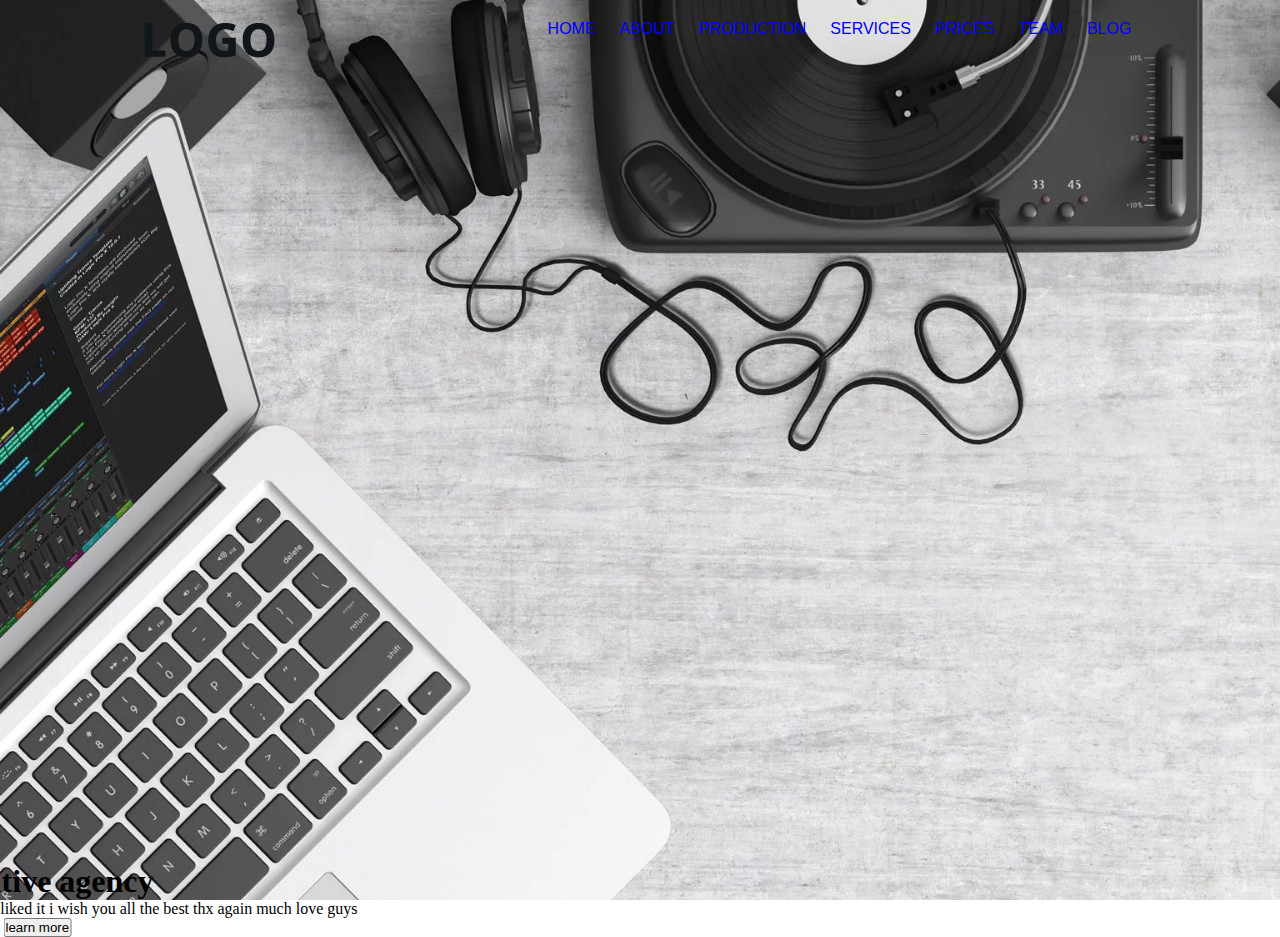
<file: index.html>
<!DOCTYPE html>
<html lang="en">
<head>
    <meta charset="UTF-8">
    <meta http-equiv="X-UA-Compatible" content="IE=edge">
    <meta name="viewport" content="width=device-width, initial-scale=1.0">
    <link rel="stylesheet" href="style.css">
    <meta property="fb:pages" content="110586531175615" />
    <title>page by my own</title>
</head>
<body>
    <div class="header">
        <div class="continer">
            <div class="continer-content">
                    <div class="logo">
                    <img src="images/logo.webp" alt="logo img" draggable="false">
                    </div>
                         <ul class="navbar">
                    <li><a href="#">home</a></li>
                    <li><a href="">about</a></li>
                    <li><a href="">production</a></li>
                    <li><a href="">services</a></li>
                    <li><a href="">prices</a></li>
                    <li><a href="">team</a></li>
                    <li><a href="">blog</a></li>
                        </ul>
            </div>
        </div>
    </div>
    <div class="home">
        <div class="layer"></div>
            <div class="home-content">
                <h1 class="home-title">we are creative agency</h1>
                <p class="home-dec">we have the owner ship to this website i hope everyone liked it i wish you all the best thx again much love guys</p>
                <button class="btn frst-btn">get started!</button>
                <button class="btn lrn-btn">learn more</button>
             </div>
    </div>
</body>
</html>
</file>
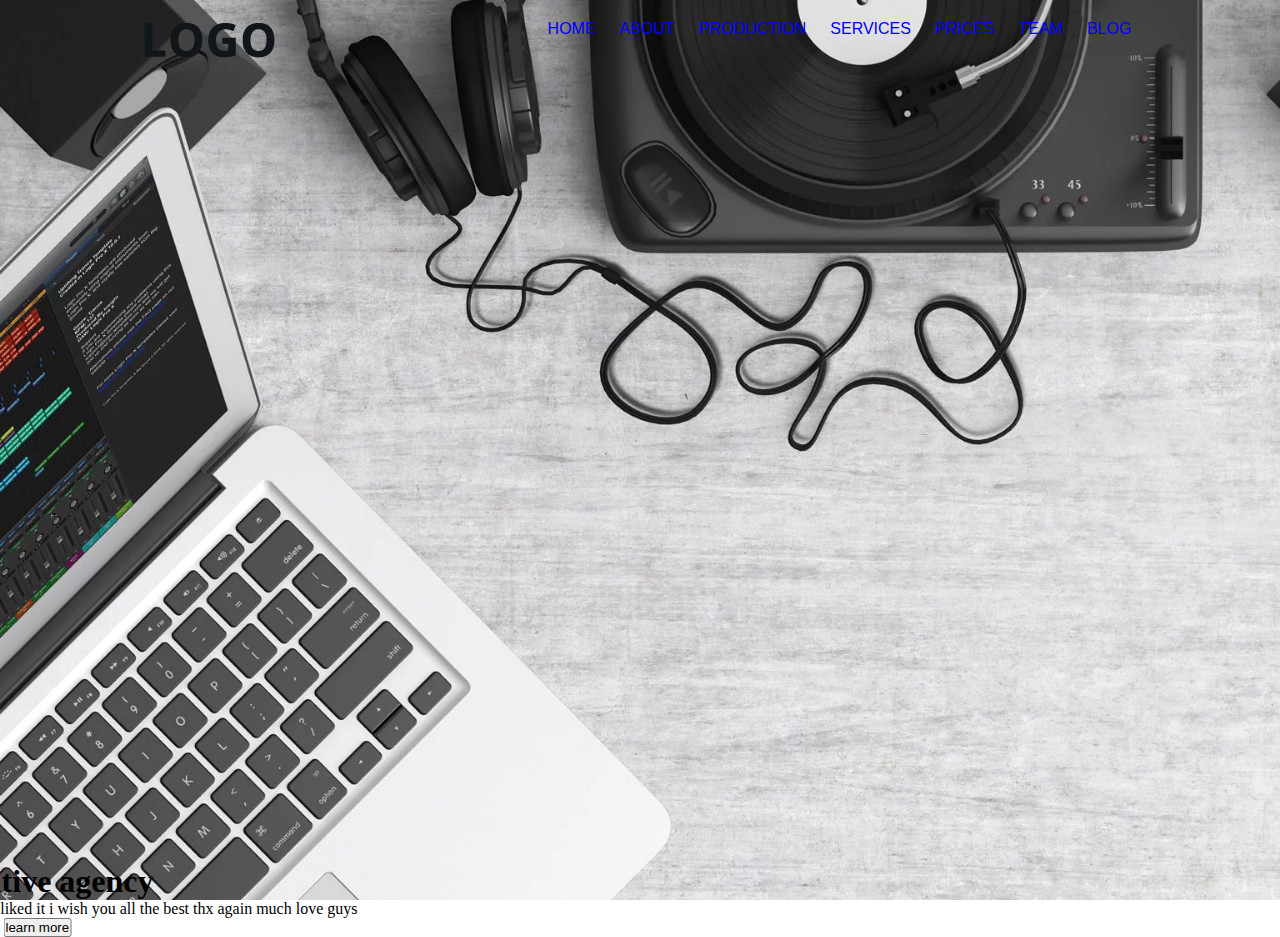
<file: page.html>
<!DOCTYPE html>
<html lang="en">
<head>
    <meta charset="UTF-8">
    <meta http-equiv="X-UA-Compatible" content="IE=edge">
    <meta name="viewport" content="width=device-width, initial-scale=1.0">
    <link rel="stylesheet" href="style.css">
    <meta property="fb:pages" content="110586531175615" />
    <title>page by my own</title>
</head>
<body>
    <div class="header">
        <div class="continer">
            <div class="continer-content">
                    <div class="logo">
                    <img src="images/logo.webp" alt="logo img" draggable="false">
                    </div>
                         <ul class="navbar">
                    <li><a href="#">home</a></li>
                    <li><a href="">about</a></li>
                    <li><a href="">production</a></li>
                    <li><a href="">services</a></li>
                    <li><a href="">prices</a></li>
                    <li><a href="">team</a></li>
                    <li><a href="">blog</a></li>
                        </ul>
            </div>
        </div>
    </div>
    <div class="home">
        <div class="layer"></div>
            <div class="home-content">
                <h1 class="home-title">we are creative agency</h1>
                <p class="home-dec">we have the owner ship to this website i hope everyone liked it i wish you all the best thx again much love guys</p>
                <button class="btn frst-btn">get started!</button>
                <button class="btn lrn-btn">learn more</button>
             </div>
    </div>
</body>
</html>
</file>
<file: style.css>
*{
   padding: 0;
   margin: 0;
   box-sizing: border-box;
}
.continer {
   width: 80%;
   margin: auto;
}
.logo {
   float: left;
   width: 40%;
}
.navbar {
   float: left;
   list-style-type: none;
   width: 60%;
}
.navbar li {
   display: inline-block;
}
.navbar li a {
   text-decoration: none;
   color: blue;
   display: block;
   padding: 20px 10px;
   text-transform: uppercase;
   font-family: Arial, Helvetica, sans-serif;
}
.navbar li a:hover{
   border-bottom: 2px solid blue;
}
.continer-content {
   overflow: hidden;
}
.header {
   background-image: url(images/background/background1.webp);
   height: 100vh;
   background-size: cover;
}
.home {
   position: relative;
}
.home-content {
   position: absolute;
   transform: translate(-50%,-50%);
   text-align: center;

 }
</file>
